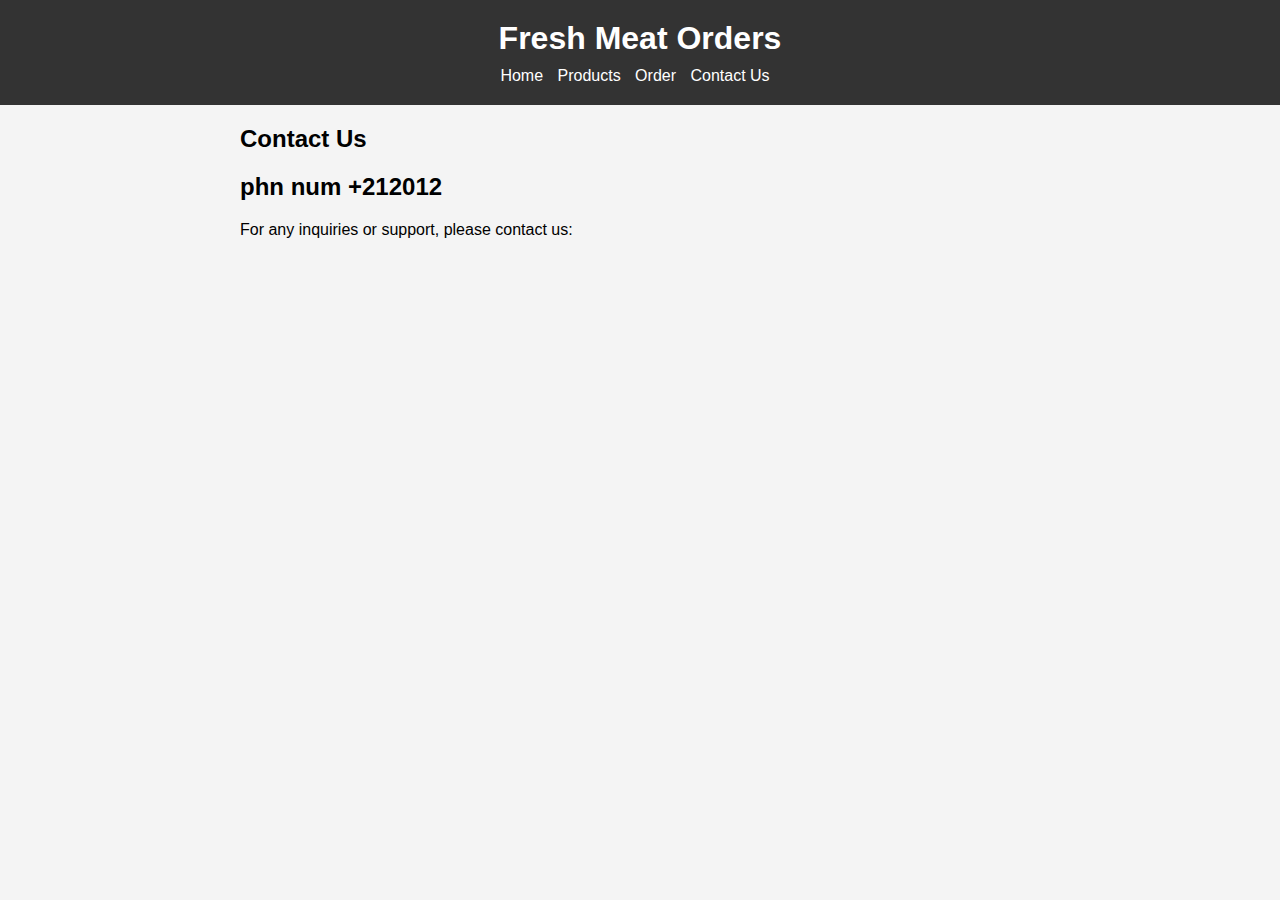
<file: contact.html>
<!DOCTYPE html>
<html>
<head>
  <title>Fresh Meat Orders - Contact Us</title>
  <link rel="stylesheet" type="text/css" href="style.css">
</head>
<body>
  <header>
    <h1>Fresh Meat Orders</h1>
    <nav>
      <a href="index.html">Home</a>
      <a href="products.html">Products</a>
      <a href="order.html">Order</a>
      <a href="contact.html">Contact Us</a>
    </nav>
  </header>

  <div class="container">
    <h2>Contact Us</h2>
    <h2>phn num +212012</h2>
    <p>For any inquiries or support, please contact us:</p>
    <!-- Contact information -->
  </div>
</body>
</html>
</file>
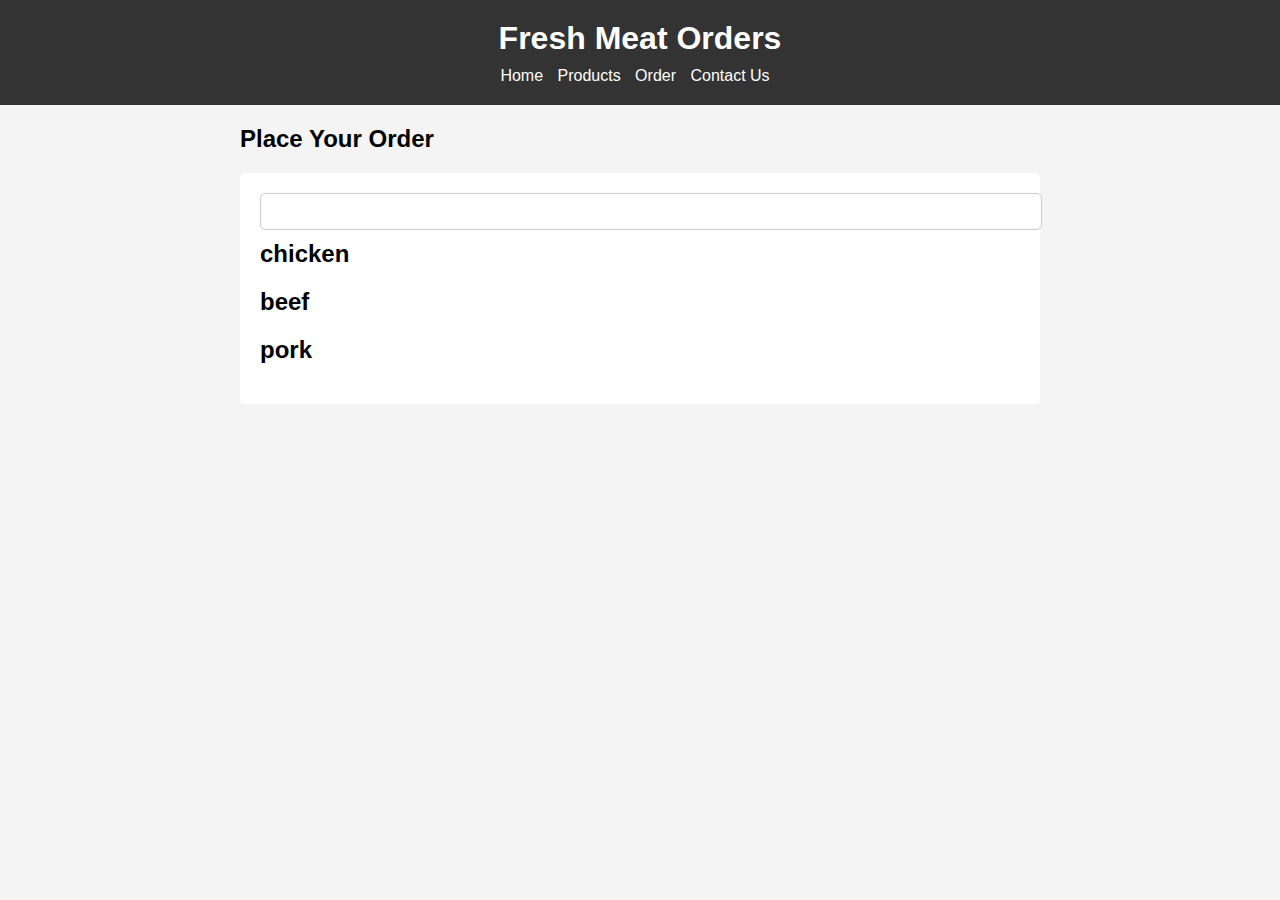
<file: order.html>
<!DOCTYPE html>
<html>
<head>
  <title>Fresh Meat Orders - Order</title>
  <link rel="stylesheet" type="text/css" href="style.css">
</head>
<body>
  <header>
    <h1>Fresh Meat Orders</h1>
    <nav>
      <a href="index.html">Home</a>
      <a href="products.html">Products</a>
      <a href="order.html">Order</a>
      <a href="contact.html">Contact Us</a>
    </nav>
  </header>

  <div class="container">
    <h2>Place Your Order</h2>
      <form action="process_order.php" method="POST">
        <input type = "text">
        <h2>chicken</h2>
    <h2>beef</h2>
    <h2>pork</h2>
      <!-- Order form fields -->
    </form>
  </div>
</body>
</html>
</file>
<file: style.css>
/* Global styles */
body {
    font-family: Arial, sans-serif;
    margin: 0;
    padding: 0;
    background-color: #f4f4f4;
  }
  
  header {
    background-color: #333;
    color: #fff;
    padding: 20px;
    text-align: center;
  }
  
  h1, h2 {
    margin: 0;
  }
  
  .container {
    max-width: 800px;
    margin: 0 auto;
    padding: 20px;
  }
  
  nav {
    margin-top: 10px;
  }
  
  nav a {
    color: #fff;
    text-decoration: none;
    margin-right: 10px;
  }
  
  nav a:hover {
    text-decoration: underline;
  }
  
  /* Home specific styles */
  .container h2 {
    margin-bottom: 20px;
  }
  
  /* Products specific styles */
  .container ul {
    list-style-type: none;
    padding: 0;
  }
  
  .container ul li {
    margin-bottom: 10px;
  }
  
  /* Order Form specific styles */
  form {
    background-color: #fff;
    padding: 20px;
    border-radius: 5px;
  }
  
  label {
    display: block;
    margin-bottom: 10px;
  }
  
  input[type="text"],
  input[type="email"],
  select {
    width: 100%;
    padding: 10px;
    border: 1px solid #ccc;
    border-radius: 5px;
    margin-bottom: 10px;
  }
  
  input[type="submit"] {
    background-color: #333;
    color: #fff;
    padding: 10px 20px;
    border: none;
    border-radius: 5px;
    cursor: pointer;
  }
  
  input[type="submit"]:hover {
    background-color: #555;
  }
  
  /* Contact Us specific styles */
  .container p {
    margin-bottom: 10px;
  }
</file>
